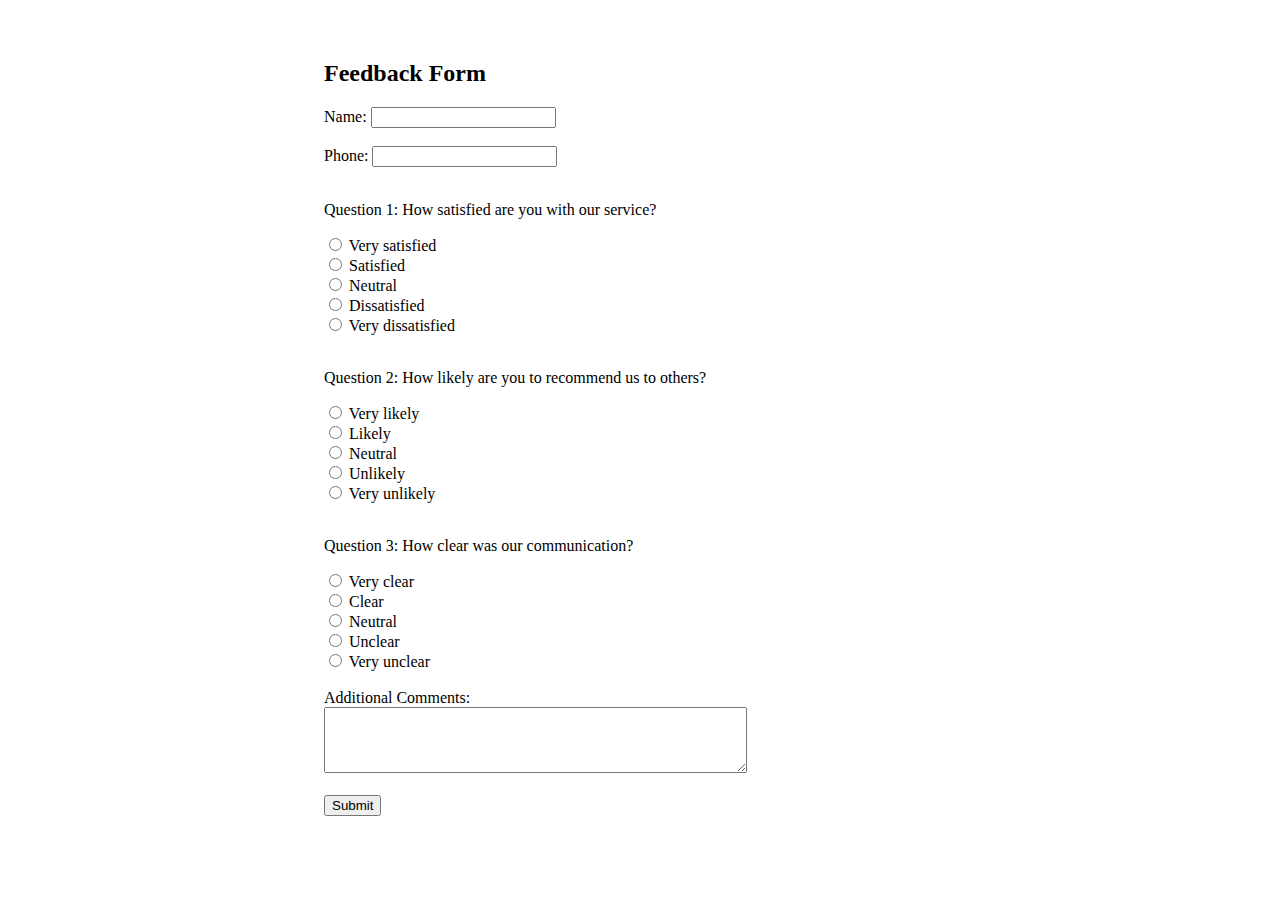
<file: feedback_form.html>
<!DOCTYPE html>
<html lang="en">
<head>
    <meta charset="UTF-8">
    <meta name="viewport" content="width=device-width, initial-scale=1.0">
    <title>Feedback Form</title>
    <style>
        body {
            background-color: rgba(255, 255, 255, 0.5); /* Semi-transparent white background */
        }

        .container {
            background-color: #ffffff; /* Opaque white background for the container */
            padding: 20px;
            border-radius: 10px;
            margin: 20px auto;
            width: 50%;
        }
    </style>
</head>
<body>
    <div class="container">
        <h2>Feedback Form</h2>
        <form action="SubmitFeedbackServlet" method="post">
            <label for="name">Name:</label>
            <input type="text" id="name" name="name" required><br><br>

            <label for="phone">Phone:</label>
            <input type="text" id="phone" name="phone" required><br><br>

            <p>Question 1: How satisfied are you with our service?</p>
            <input type="radio" id="q1_1" name="question1" value="Very satisfied">
            <label for="q1_1">Very satisfied</label><br>
            <input type="radio" id="q1_2" name="question1" value="Satisfied">
            <label for="q1_2">Satisfied</label><br>
            <input type="radio" id="q1_3" name="question1" value="Neutral">
            <label for="q1_3">Neutral</label><br>
            <input type="radio" id="q1_4" name="question1" value="Dissatisfied">
            <label for="q1_4">Dissatisfied</label><br>
            <input type="radio" id="q1_5" name="question1" value="Very dissatisfied">
            <label for="q1_5">Very dissatisfied</label><br><br>

            <p>Question 2: How likely are you to recommend us to others?</p>
            <input type="radio" id="q2_1" name="question2" value="Very likely">
            <label for="q2_1">Very likely</label><br>
            <input type="radio" id="q2_2" name="question2" value="Likely">
            <label for="q2_2">Likely</label><br>
            <input type="radio" id="q2_3" name="question2" value="Neutral">
            <label for="q2_3">Neutral</label><br>
            <input type="radio" id="q2_4" name="question2" value="Unlikely">
            <label for="q2_4">Unlikely</label><br>
            <input type="radio" id="q2_5" name="question2" value="Very unlikely">
            <label for="q2_5">Very unlikely</label><br><br>

            <p>Question 3: How clear was our communication?</p>
            <input type="radio" id="q3_1" name="question3" value="Very clear">
            <label for="q3_1">Very clear</label><br>
            <input type="radio" id="q3_2" name="question3" value="Clear">
            <label for="q3_2">Clear</label><br>
            <input type="radio" id="q3_3" name="question3" value="Neutral">
            <label for="q3_3">Neutral</label><br>
            <input type="radio" id="q3_4" name="question3" value="Unclear">
            <label for="q3_4">Unclear</label><br>
            <input type="radio" id="q3_5" name="question3" value="Very unclear">
            <label for="q3_5">Very unclear</label><br><br>

            <label for="comment">Additional Comments:</label><br>
            <textarea id="comment" name="comment" rows="4" cols="50"></textarea><br><br>

            <input type="submit" value="Submit">
        </form>
    </div>
</body>
</html>
</file>
